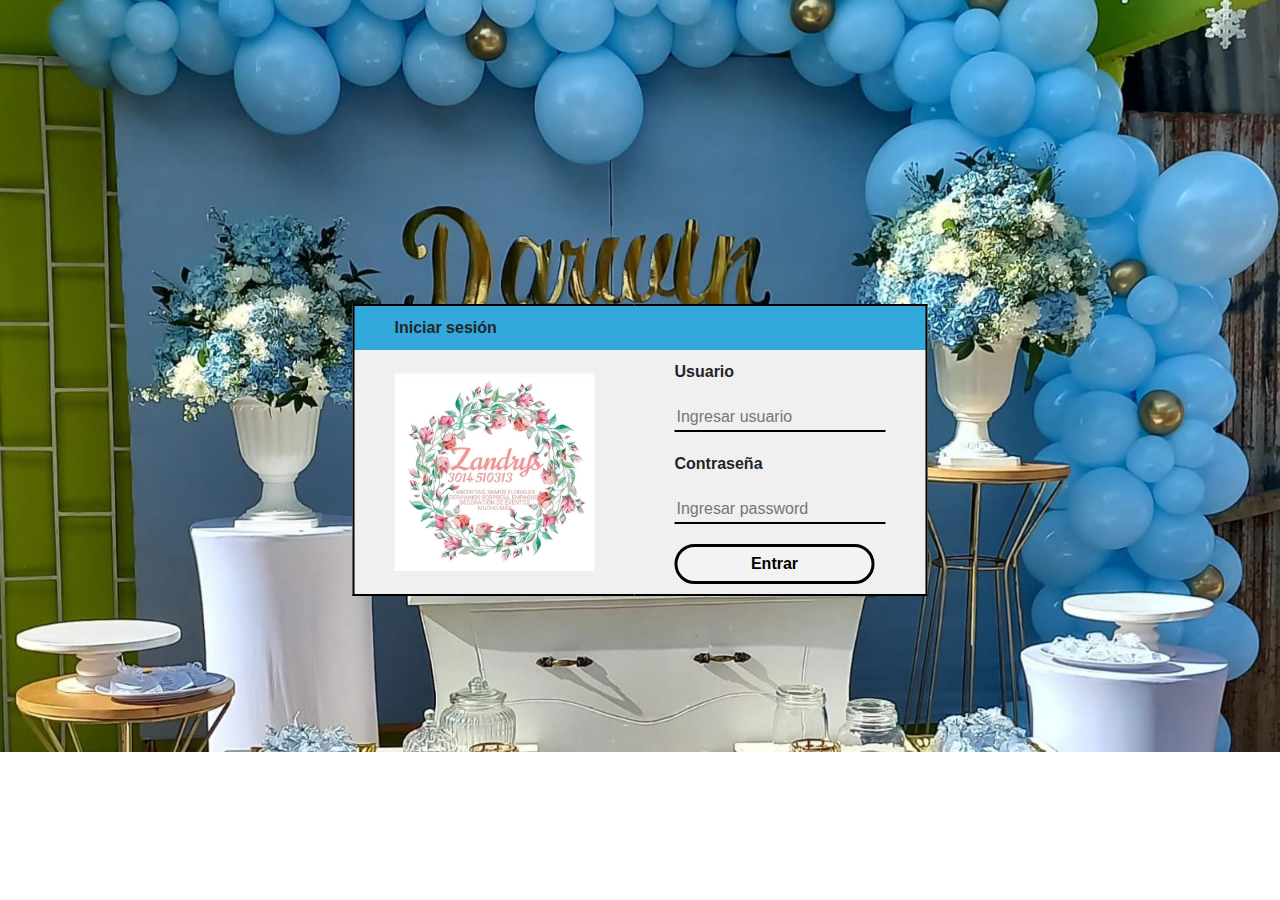
<file: index.html>
<!DOCTYPE html>
<html lang="en">
<head>
    <meta charset="UTF-8">
    <meta name="viewport" content="width=device-width, initial-scale=1.0">
    <title>Login</title>
    <link href="https://cdn.jsdelivr.net/npm/bootstrap@5.3.0/dist/css/bootstrap.min.css" rel="stylesheet">
    <link rel="stylesheet" href="css/login.css">
</head>
<body>
    <div align="center">
        <form id="login" action="" method="">
            <table>
                <tr>
                    <td colspan="8" style="background-color:#33A8DB;padding-bottom:10px;"><label>Iniciar sesión</label>
                    </td>
                </tr>
                <tr>
                    <td rowspan="9"><img class="img" src="img/img1.jpeg"></td>
                    <td><label>Usuario</label></td>
                </tr>
                <tr>
                    <td><input type="text" name="username" id="username" placeholder="Ingresar usuario" required />
                    </td>
                </tr>
                <tr>
                    <td><label>Contraseña</label></td>
                </tr>
                <tr>
                    <td><input type="password" name="password" id="password" placeholder="Ingresar password" required />
                    </td>
                </tr>
                <tr>
                    <td><input type="button" value="Entrar" onclick="validarLogin()"></td>
                </tr>
            </table>
        </form>
    </div>
    <script>
        function validarLogin() {

            const user = document.getElementById('username').value;
            const pass = document.getElementById('password').value;
            
            if (user == "edwar" && pass == "123456") {
                document.location.href="principal.html"
            } else {
                alert('Credenciales incorrectas. Por favor, intente nuevamente.');
            }
        }   
    </script>
</body>
</html>
</file>
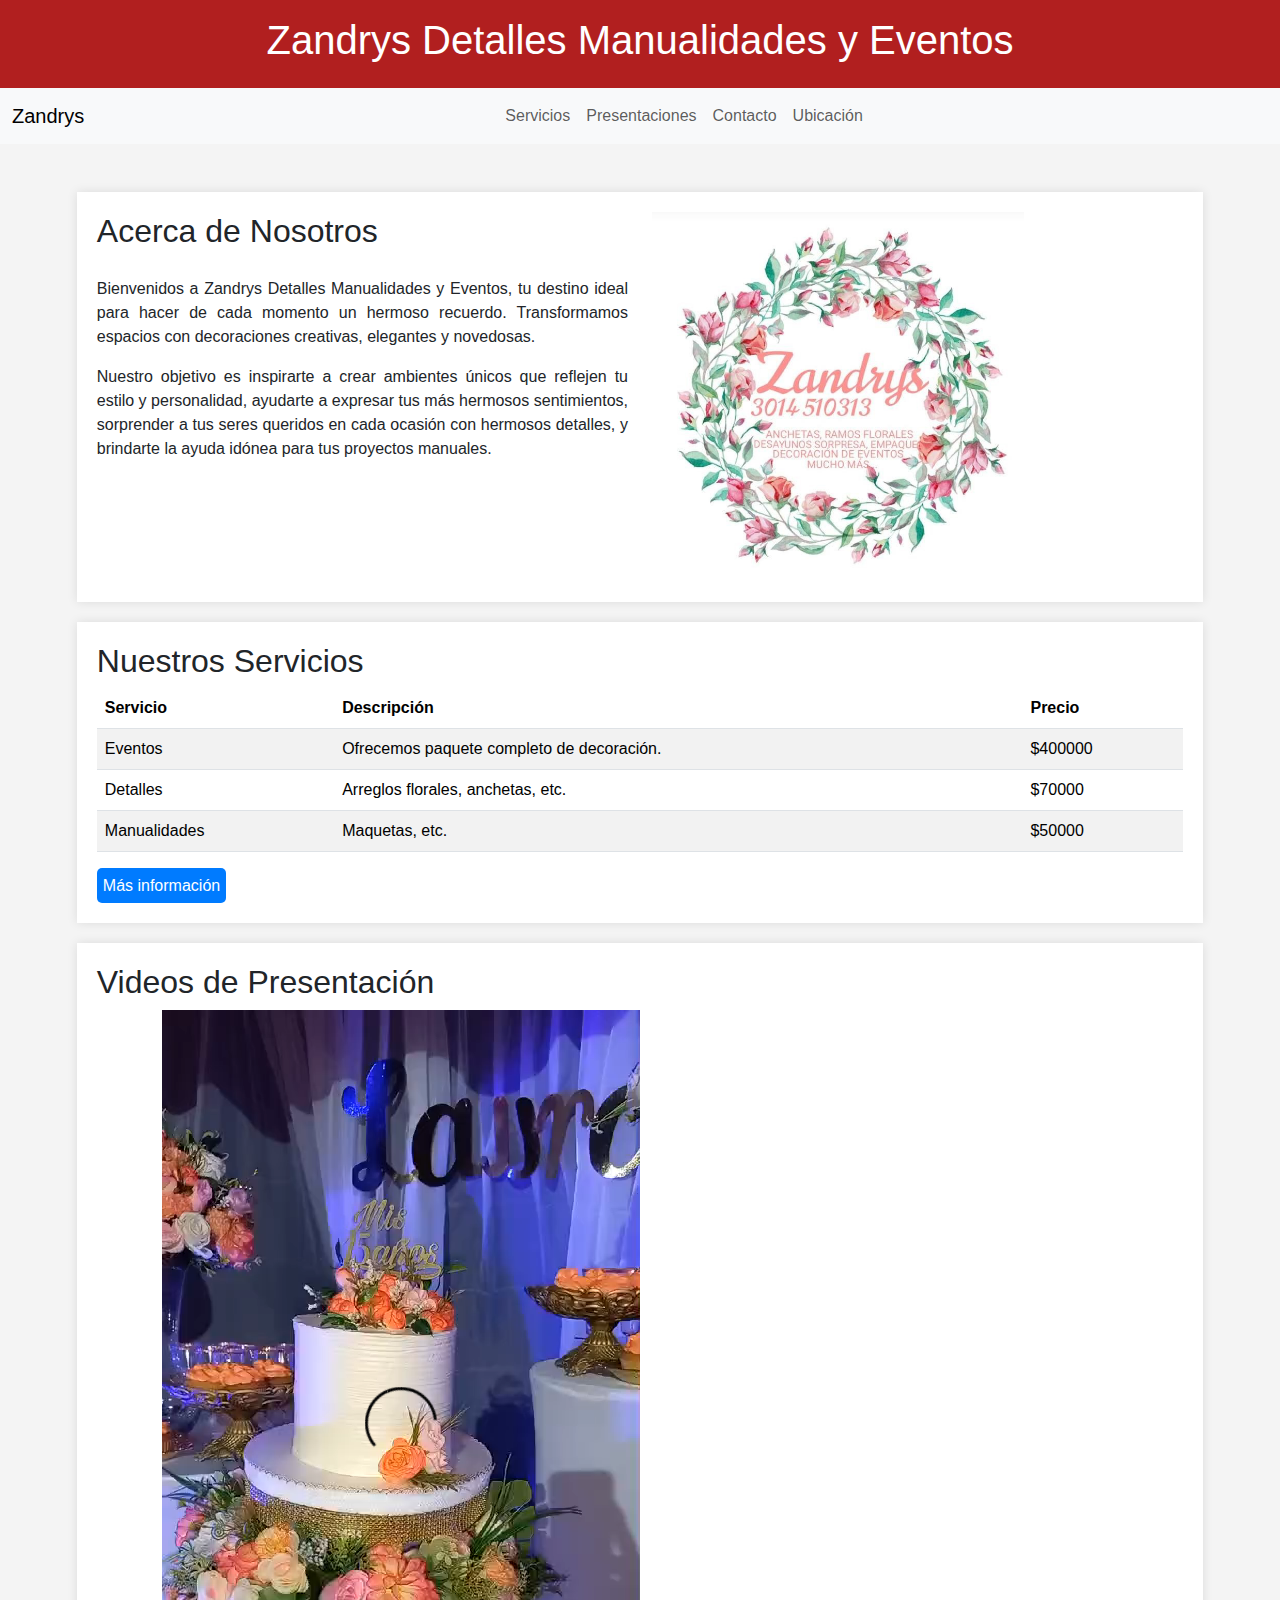
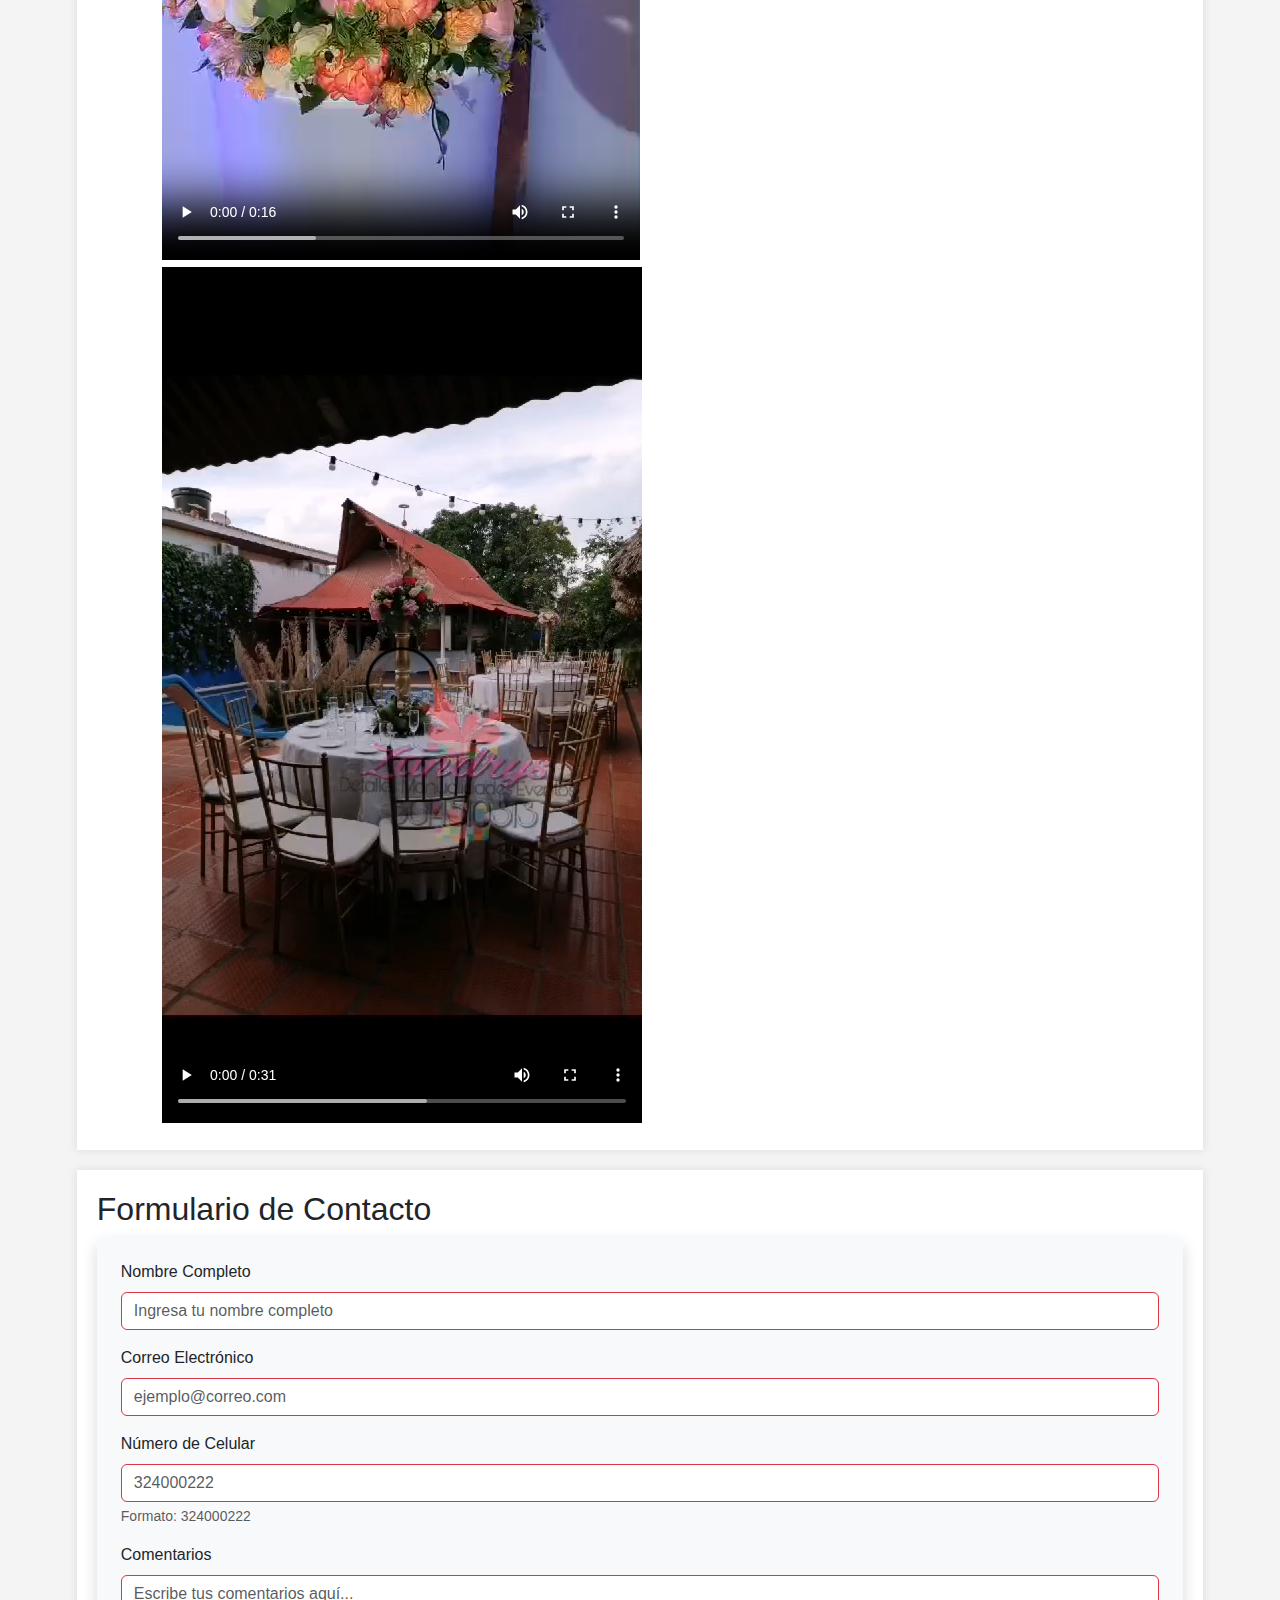
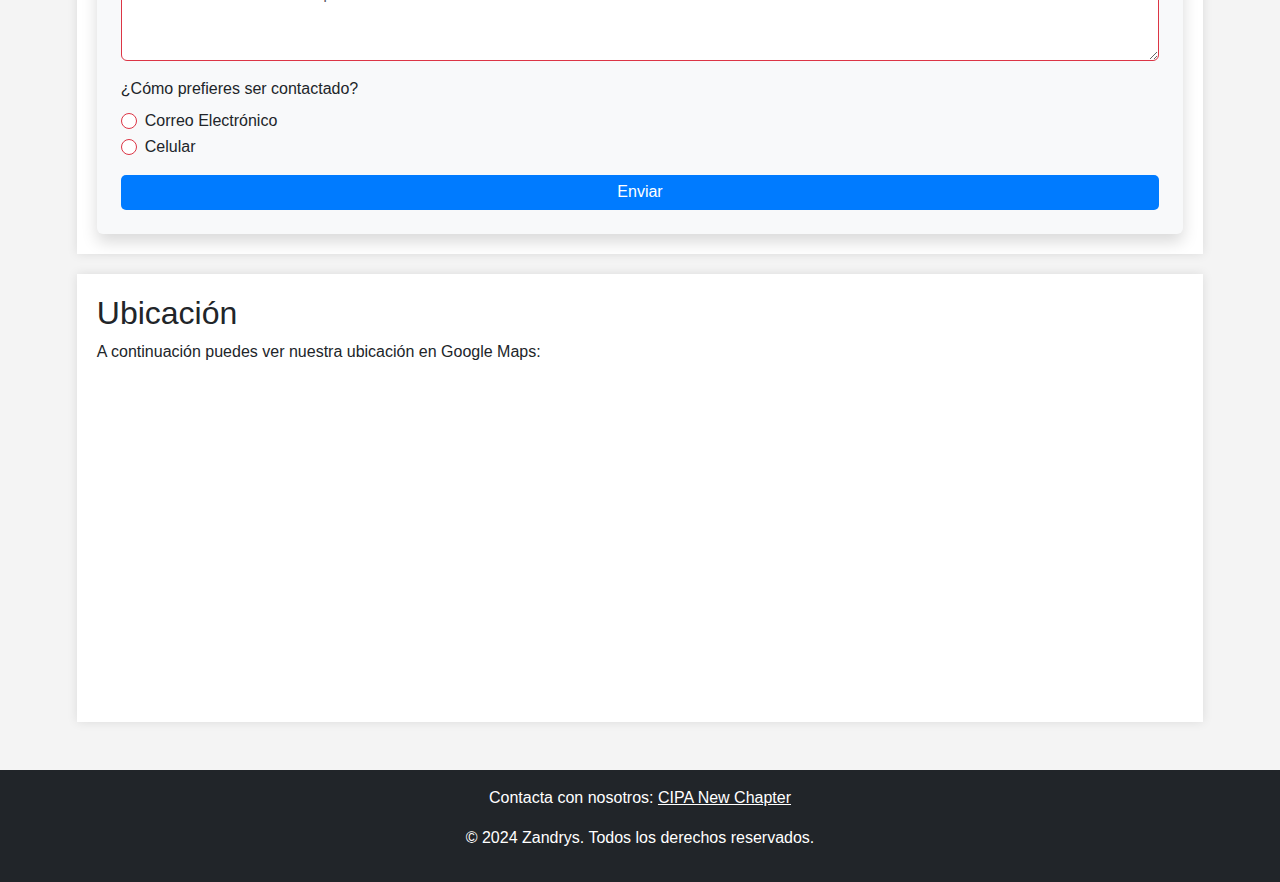
<file: principal.html>
<!DOCTYPE html>
<html lang="es">

<head>
    <meta charset="UTF-8">
    <meta name="viewport" content="width=device-width, initial-scale=0.1">
    <meta http-equiv="X-UA-Compatible" content="IE=edge">
    <title>Zandrys Detalles Manualidades y Eventos</title>
    <link href="https://cdn.jsdelivr.net/npm/bootstrap@5.3.0/dist/css/bootstrap.min.css" rel="stylesheet">
    <link href="css/principal.css" rel="stylesheet">
    <link href="index.html">

</head>

<body class="body">
    <header class="header">
        <h1>Zandrys Detalles Manualidades y Eventos</h1>
    </header>

    <nav class="navbar navbar-expand-lg bg-light">
        <div class="container-fluid">
            <a class="navbar-brand" href="#">Zandrys</a>
            <button class="navbar-toggler" type="button" data-bs-toggle="collapse" data-bs-target="#navbarNav"
                aria-controls="navbarNav" aria-expanded="false" aria-label="Toggle navigation">
                <span class="navbar-toggler-icon"></span>
            </button>
            <div class="collapse navbar-collapse" id="navbarNav">
                <ul class="navbar-nav mx-auto">
                    <li class="nav-item">
                        <a class="nav-link" href="#servicios">Servicios</a>
                    </li>
                    <li class="nav-item">
                        <a class="nav-link" href="#video">Presentaciones</a>
                    </li>
                    <li class="nav-item">
                        <a class="nav-link" href="#contacto">Contacto</a>
                    </li>
                    <li class="nav-item">
                        <a class="nav-link" href="#ubicacion">Ubicación</a>
                    </li>
                </ul>
            </div>
        </div>
    </nav>
    <br> <br>
    <section class="section">
        <div class="row">
            <div class="col-md-6">
                <h2>Acerca de Nosotros</h2>
                <div class="div_info">
                    <p class="p">
                        Bienvenidos a Zandrys Detalles Manualidades y Eventos, tu destino ideal para hacer de cada momento
                        un hermoso recuerdo. Transformamos espacios con decoraciones creativas, elegantes y novedosas.
                    </p>
                    <p class="p">
                        Nuestro objetivo es inspirarte a crear ambientes únicos que reflejen tu estilo y personalidad,
                        ayudarte a expresar tus más hermosos sentimientos, sorprender a tus seres queridos en cada ocasión
                        con hermosos detalles, y brindarte la ayuda idónea para tus proyectos manuales.
                    </p>
                </div>
                
            </div>
            <div class="col-md-6">
                <img src="img/img1.jpeg" class="img" alt="Imagen de ejemplo" style="width: 80%; height: auto;">
            </div>
        </div>
    </section>

    <section class="section" id="servicios">
        <h2>Nuestros Servicios</h2>
        <table class="table table-striped">
            <thead>
                <tr>
                    <th>Servicio</th>
                    <th>Descripción</th>
                    <th>Precio</th>
                </tr>
            </thead>
            <tbody>
                <tr>
                    <td>Eventos</td>
                    <td>Ofrecemos paquete completo de decoración.</td>
                    <td>$400000</td>
                </tr>
                <tr>
                    <td>Detalles</td>
                    <td>Arreglos florales, anchetas, etc.</td>
                    <td>$70000</td>
                </tr>
                <tr>
                    <td>Manualidades</td>
                    <td>Maquetas, etc.</td>
                    <td>$50000</td>
                </tr>
            </tbody>
        </table>
        <button class="button" onclick="alert('Gracias por interesarte en nuestros servicios!')">Más
            información</button>
    </section>

    <section class="section" id="video">
        <h2>Videos de Presentación</h2>
        <div class="container">
            <video class="div_video" controls>
                <source src="vid/vid1.mp4" type="video/mp4">                
            </video>
            <video class="div_video" controls>
                <source class="video" src="vid/vid2.mp4" type="video/mp4">                
            </video>
        </div>
    </section>


    <section class="section" id="contacto">
        <h2>Formulario de Contacto</h2>
        <form action="#" method="POST" class="bg-light p-4 rounded shadow">
            <div class="mb-3">
                <label for="nombre" class="form-label">Nombre Completo</label>
                <input type="text" class="form-control" id="nombre" name="nombre"
                    placeholder="Ingresa tu nombre completo" required>
            </div>

            <div class="mb-3">
                <label for="email" class="form-label">Correo Electrónico</label>
                <input type="email" class="form-control" id="email" name="email" placeholder="ejemplo@correo.com"
                    required>
            </div>

            <div class="mb-3">
                <label for="telefono" class="form-label">Número de Celular</label>
                <input type="tel" class="form-control" id="telefono" name="telefono" placeholder="324000222" required>
                <div class="form-text">Formato: 324000222</div>
            </div>

            <div class="mb-3">
                <label for="comentarios" class="form-label">Comentarios</label>
                <textarea class="form-control" id="comentarios" name="comentarios" rows="3"
                    placeholder="Escribe tus comentarios aquí..." required></textarea>
            </div>

            <div class="mb-3">
                <label class="form-label">¿Cómo prefieres ser contactado?</label>
                <div class="form-check">
                    <input class="form-check-input" type="radio" name="contacto" id="emailRadio" value="email" required>
                    <label class="form-check-label" for="emailRadio">
                        Correo Electrónico
                    </label>
                </div>
                <div class="form-check">
                    <input class="form-check-input" type="radio" name="contacto" id="celularRadio" value="celular"
                        required>
                    <label class="form-check-label" for="celularRadio">
                        Celular
                    </label>
                </div>
            </div>
            <div class="d-grid gap-2">
                <button type="submit" class="button">Enviar</button>
            </div>
        </form>
    </section>

    <section class="section">
        <h2>Ubicación</h2>
        <p>A continuación puedes ver nuestra ubicación en Google Maps:</p>
        <iframe
            id="ubicacion"
            class="iframe"
            src="https://www.google.com/maps/embed?pb=!1m14!1m8!1m3!1d7884.027372736614!2d-75.77107456393517!3d8.87831715670708!3m2!1i1024!2i768!4f13.1!3m3!1m2!1s0x8e5a2bb28f68302d%3A0x58d6cf95108644f7!2sZandrys%20Pinto!5e0!3m2!1sen!2sco!4v1727317383334!5m2!1sen!2sco"
            allowfullscreen="" loading="lazy"></iframe>
    </section>

    <footer class="bg-dark text-white text-center py-3 mt-5">
        <p>Contacta con nosotros: <a href="#" class="text-white">CIPA New Chapter</a></p>
        <p>&copy; 2024 Zandrys. Todos los derechos reservados.</p>
    </footer>


</body>

</html>
</file>
<file: css/login.css>
body
{
	margin:0;
	padding:0;
	background: url(img/bg.jpg) no-repeat center top;
	background-size: cover;
	font-family: sans-serif;
}

table
{
	margin:0;
	border: 2px solid #000000;
	background-color: #f1f0f0;
	top: 50%;
	left: 50%;
	position: absolute;
	transform: translate(-50%,-50%);
}


td
{
	padding: 10px 40px;
}

input[type=text], input[type=password]
{
	width:100%;
	font-size:16px;
	border: none;
	box-sizing: border-box;
	border-bottom: 2px solid black;
	background: transparent;
}

label
{
	font-size:16px;
	font-weight: bold;
}

input[type=button]
{
	font-size:16px;
	background-color: #f3f3f3;
	color:black;
	font-weight: bold;
	border-radius: 20px;
	height: 40px;
	width: 200px;
	border: solid;
}

a
{
	font-size: 12px;
}

.img{
	width: 200px;
	height: auto;
}
</file>
<file: css/principal.css>
.body {
    font-family: Arial, sans-serif;
    background-color: #f4f4f4;
}

.header {
    background-color: #b11f1f;
    color: #fff;
    padding: 1em;
    text-align: center;
}

.div_info{
    margin-top: 5%;
}

.p{
    text-align: justify;
    text-decoration: solid;
}

.section {
    margin-left: 6%;
    margin-right: 6%;
    padding: 20px;
    background-color: #fff;
    box-shadow: 0px 0px 10px rgba(0, 0, 0, 0.1);
    margin-bottom: 20px;
}

.button {
    background-color: #007BFF;
    color: white;
    border: none;
    border-radius: 5px;
    height: 35px;
}
button:hover {
    background-color: #0056b3;
}


.iframe {
    width: 100%;
    height: 315px;
    border: 0;
}

.img {
    max-width: 70%;
}

.div_video{
    position: relative;
    margin-left: 5%;

}



.footer {
    background-color: #333;
    color: white;
    text-align: center;
    padding: 1em 0;
}

.footer_a {
    color: white;
}

.footer_a:hover {
    text-decoration: underline;
}


.form-control:valid {
    border-color: #28a745;
}

.form-control:invalid {
    border-color: #dc3545;
}

.form-check-input:valid {
    border-color: #28a745;
}

.form-check-input:invalid {
    border-color: #dc3545;
}
</file>
